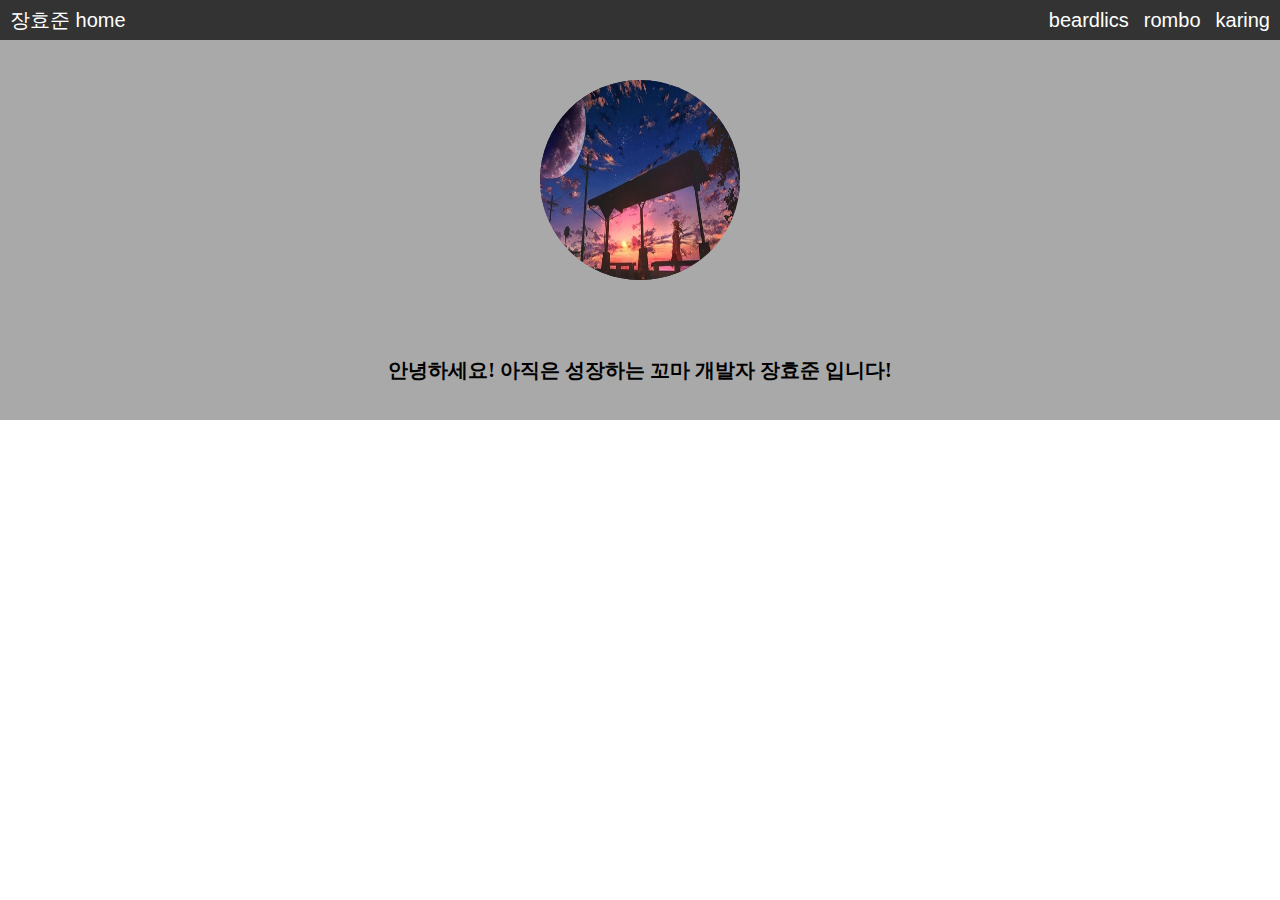
<file: projact.html>
<!DOCTYPE html>
<html lang="en">
  <head>
    <meta charset="UTF-8" />
    <meta name="viewport" content="width=device-width, initial-scale=1.0" />
    <title>Document</title>
    <link rel="stylesheet" href="css/reset.css" />
    <link rel="stylesheet" href="css/projact.css" />
  </head>
  <body>
    <header>
      <a href="">장효준 home</a>
      <nav>
        <a href="" id="berd">beardlics</a>
        <a href="" id="rombo">rombo</a>
        <a href="" id="karing">karing</a>
      </nav>
    </header>
    <section>
      <img src="./C15731F2-A72B-4A00-B9FA-4A14EE966819_4_5005_c.jpeg" alt="" />
    </section>
    <section>
      <h1>안녕하세요! 아직은 성장하는 꼬마 개발자 장효준 입니다!</h1>
      <p></p>
    </section>
  </body>
</html>
</file>
<file: css/projact.css>
header {
  background: #333;

  display: flex;
  justify-content: space-between;
  align-items: center;
  padding: 10px;
}

header a {
  font-size: 20px;

  font-family: "Gill Sans", "Gill Sans MT", Calibri, "Trebuchet MS", sans-serif;

  color: white;
  transition: all 2s;
}

header a:hover {
  background: black;
}

header nav {
  display: flex;
  gap: 15px;
}

header nav a {
  font-size: 20px;
}
section {
  display: flex;
  justify-content: center;
  padding: 40px;
  background: darkgrey;
}

section img {
  height: 200px;
  width: 200px;
  background-image: url(/C15731F2-A72B-4A00-B9FA-4A14EE966819_4_5005_c.jpeg);
  background-size: cover;
  background-color: #333(0.5);
  background-blend-mode: color;
  border-radius: 50%;
}

section h1 {
  font-size: 20px;
  font-weight: bold;
}
</file>
